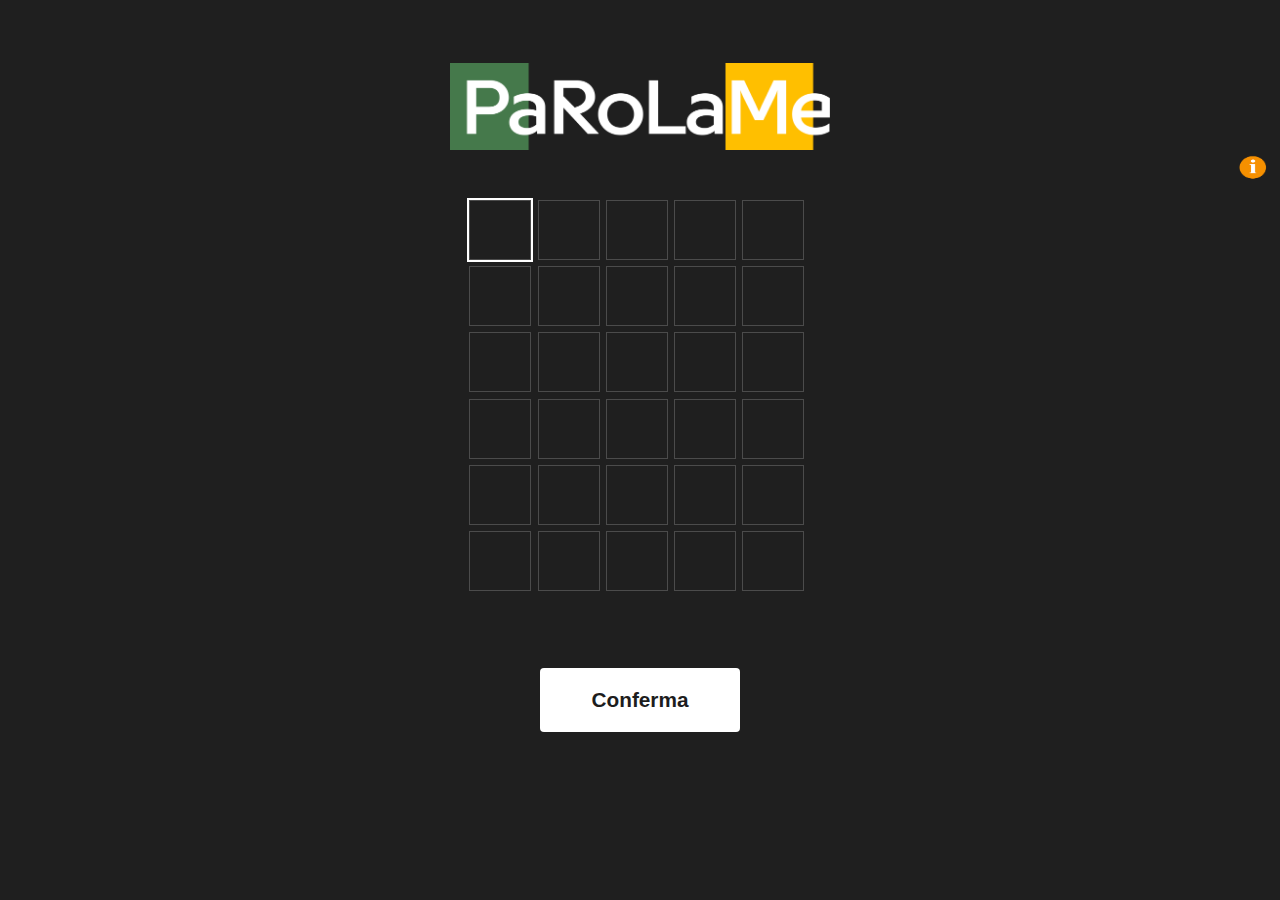
<file: src/wordle.html>
<!DOCTYPE html>
<html>

<head>

    <title>Parolame</title>
    <meta charset="UTF-8">
    <script type="text/javascript" src="wordle.js"></script>
    <link rel="stylesheet" href="wordle.css">

    <style>
        @import url('https://fonts.googleapis.com/css2?family=Gloria+Hallelujah&display=swap');
    </style>

</head>

<body>
    <div id="blur">
        <div class="active" id="overlay">
            <br><br>
            <center>
                <div id="header">

                    <img style="width: 30%; margin-top: 1.5%;" src="title.png" id="title"> <img src="info.png"
                        onclick="modulo()" class="info">
                </div>
                <div id="caselle">
                    <input autocomplete="off" class="input" type="text" id="id0" maxlength="1"
                        onkeyup="jump001(this,'id1')" autofocus><input autocomplete="off" class="input" type="text"
                        id="id1" maxlength="1" onkeyup="jump001(this,'id2')"><input autocomplete="off" class="input"
                        type="text" id="id2" maxlength="1" onkeyup="jump001(this,'id3')"><input autocomplete="off"
                        class="input" type="text" id="id3" maxlength="1" onkeyup="jump001(this,'id4')"><input
                        autocomplete="off" class="input" type="text" id="id4" maxlength="1"
                        onkeyup="jump001(this,'verifica')"><br>
                    <input autocomplete="off" class="input" type="text" id="id5" maxlength="1"
                        onkeyup="jump001(this,'id6')"><input autocomplete="off" class="input" type="text" id="id6"
                        maxlength="1" onkeyup="jump001(this,'id7')"><input autocomplete="off" class="input" type="text"
                        id="id7" maxlength="1" onkeyup="jump001(this,'id8')"><input autocomplete="off" class="input"
                        type="text" id="id8" maxlength="1" onkeyup="jump001(this,'id9')"><input autocomplete="off"
                        class="input" type="text" id="id9" maxlength="1" onkeyup="jump001(this,'verifica')"><br>
                    <input autocomplete="off" class="input" type="text" id="id10" maxlength="1"
                        onkeyup="jump001(this,'id11')"><input autocomplete="off" class="input" type="text" id="id11"
                        maxlength="1" onkeyup="jump001(this,'id12')"><input autocomplete="off" class="input" type="text"
                        id="id12" maxlength="1" onkeyup="jump001(this,'id13')"><input autocomplete="off" class="input"
                        type="text" id="id13" maxlength="1" onkeyup="jump001(this,'id14')"><input autocomplete="off"
                        class="input" type="text" id="id14" maxlength="1" onkeyup="jump001(this,'verifica')"><br>
                    <input autocomplete="off" class="input" type="text" id="id15" maxlength="1"
                        onkeyup="jump001(this,'id16')"><input autocomplete="off" class="input" type="text" id="id16"
                        maxlength="1" onkeyup="jump001(this,'id17')"><input autocomplete="off" class="input" type="text"
                        id="id17" maxlength="1" onkeyup="jump001(this,'id18')"><input autocomplete="off" class="input"
                        type="text" id="id18" maxlength="1" onkeyup="jump001(this,'id19')"><input autocomplete="off"
                        class="input" type="text" id="id19" maxlength="1" onkeyup="jump001(this,'verifica')"><br>
                    <input autocomplete="off" class="input" type="text" id="id20" maxlength="1"
                        onkeyup="jump001(this,'id21')"><input autocomplete="off" class="input" type="text" id="id21"
                        maxlength="1" onkeyup="jump001(this,'id22')"><input autocomplete="off" class="input" type="text"
                        id="id22" maxlength="1" onkeyup="jump001(this,'id23')"><input autocomplete="off" class="input"
                        type="text" id="id23" maxlength="1" onkeyup="jump001(this,'id24')"><input autocomplete="off"
                        class="input" type="text" id="id24" maxlength="1" onkeyup="jump001(this,'verifica')"><br>
                    <input autocomplete="off" class="input" type="text" id="id25" maxlength="1"
                        onkeyup="jump001(this,'id26')"><input autocomplete="off" class="input" type="text" id="id26"
                        maxlength="1" onkeyup="jump001(this,'id27')"><input autocomplete="off" class="input" type="text"
                        id="id27" maxlength="1" onkeyup="jump001(this,'id28')"><input autocomplete="off" class="input"
                        type="text" id="id28" maxlength="1" onkeyup="jump001(this,'id29')"><input autocomplete="off"
                        class="input" type="text" id="id29" maxlength="1" onkeyup="jump001(this,'verifica')">
                </div>
                <br><br><br><br>
                <button onclick="prova();blocca()" class="button" id="verifica"
                    style="vertical-align:middle"><span>Conferma</span></button>
        </div>
    </div>
    </center>
    <div id="lose">
        <img class="lose" src="lose.png" onclick="location.reload()" width="100%">
    </div>
    <div id="win">
        <img class="win" src="win.png" onclick="location.reload()" width="100%">
    </div>


    <div id="modulo" class="modulo">
        <div class="titolo">REGOLE<button class="chiusura" onclick="chiusura()">&times;</button></div>
        <div class="testo"> Hai a disposizione 6 tentativi per indovinare la parola segreta. Se indovini la posizione
            esatta di una delle sue lettere la corrispettiva casella si colorerà di verde, se invece la lettera è
            corretta ma la sua posizione errata la casella si colorerà di giallo. Al termine dei tentativi se non avrai
            indovinato la parola ti apparirà a schermo la soluzione e potrai ritentare. Sono attualmente presenti 57
            parole diverse tra cui riferiemti letterari e storici.</div>

    </div>




</body>

</html>
</file>
<file: src/wordle.css>
#header {
    width: 100%;
    height: 5em;

}

body{
    background-color: #1f1f1f;
    background-repeat: no-repeat;
    background-size: 30%;
    background-position: 0% 9rem;
    z-index: 10;
}


.input {

  text-align: center;
  margin-top: 0.5%;
  margin-right: 0.5%;
  font-family:'Rockwell';
  background: none;
  color: rgb(255, 255, 255);
  border: 1.2px solid black;
  width: 3.5rem;
  height: 3.5rem;
  font-size: 40px;
  font-family: 'Helvetica', cursive;
  font-weight: bold;
  text-transform:uppercase;
  cursor: pointer;
  border-color: rgb(75, 75, 75);
  caret-color: transparent;
  z-index: 10;
  
}

  .input:focus{
    outline: none;
    box-shadow: 0 0 0 2px #ffffff;
  }

  .button {
    display: inline-block;
    border-radius: 4px;
    background-color:#ffffff;
    border: none;
    color: #1d1d1d;
    text-align: center;
    font-size: 28px;
    padding: 20px;
    width: 200px;
    transition: all 0.5s;
    cursor: pointer;
    margin: 5px;
    font-size: 120%;
    z-index: 10;
  }

  .button span {
    cursor: pointer;
    display: inline-block;
    position: relative;
    transition: 0.5s;
  }

  .button span:after {
    content: '\00bb';
    position: absolute;
    opacity: 0;
    top: 0;
    right: -20px;
    transition: 0.5s;
  }

  .button:hover span {
    padding-right: 25px;
  }

  .button:hover span:after {
    opacity: 1;
    right: 0;
  }

/*
  @keyframes diss{
from{opacity: 0;}
    to{
     opacity: 1;
      }
  
    }
*/

  .intro{
position: fixed;
top: 0;
bottom: 0;
width: 100%;
height: 100vh;
background-color: #1f1f1f;
color: #ffffff;
z-index: 200;
text-align: center;
line-height: 90vh;
}

.intro.display-none{
  position: fixed;
  top: 0;
  opacity: 0;
  bottom: 0;
  width: 100%;
  height: 100vh;
  background-color: #1f1f1f;
  color: #ffffff;
  z-index: -10;
  text-align: center;
  line-height: 90vh;

  }

#lose{
  margin-left: auto;
  margin-right: auto;
  margin-top: 6%;
  display: none;
  position: relative;
}

#win{
  margin-left: auto;
  margin-right: auto;
  margin-top: 6%;
  display: none;
  position: relative;
}

.win{
  position: absolute;
  margin-top: 10%;
  bottom: 0;
  right: 0;

}

.lose{
  position: absolute;
  margin-top: 10%;
  bottom: 0;
  right: 0;

}
#title{
  display: block;
}

#blur{
  filter: blur();
}

#verifica{
  font-weight: bold;
  font-size: 130%;
}

#caselle{
  margin-top: 4%;
}

.modulo{
  transform: translate(-50%, -50%);
  position: fixed;
  top: 50%;
  left: 50%;
  transition: 200ms ease-in-out;
  border: 1px solid black;
  border-radius: 10px;
  z-index: 10;
  background-color: white;
  width: 500px;
  max-width: 80%;
  display: none;
 }


.titolo{
  padding-top: 20px;
  padding-left: 20px;
  padding-bottom: 5px;
  display: flex;
  justify-content: space-between;
  align-items: center;
  font-size: 1.25rem;
  font-weight: bold;
}

.testo{
  padding-top: 1px;
  padding-left: 20px;
  padding-right: 20px;
  padding-bottom: 20px;

}

.chiusura{
  cursor: pointer;
  border: none;
  outline: none;
  background: none;
  font-size: 2rem;
  font-weight: bold;
  padding-right: 20px;
}

.info{
  width: 52px;
  height: 38px;
  float: right;
  position: inherit;
margin-right: -10px;
}

.info:hover{
cursor: pointer;
margin-right: 0.5%;
transition: 200ms ease-in-out;

}
</file>
